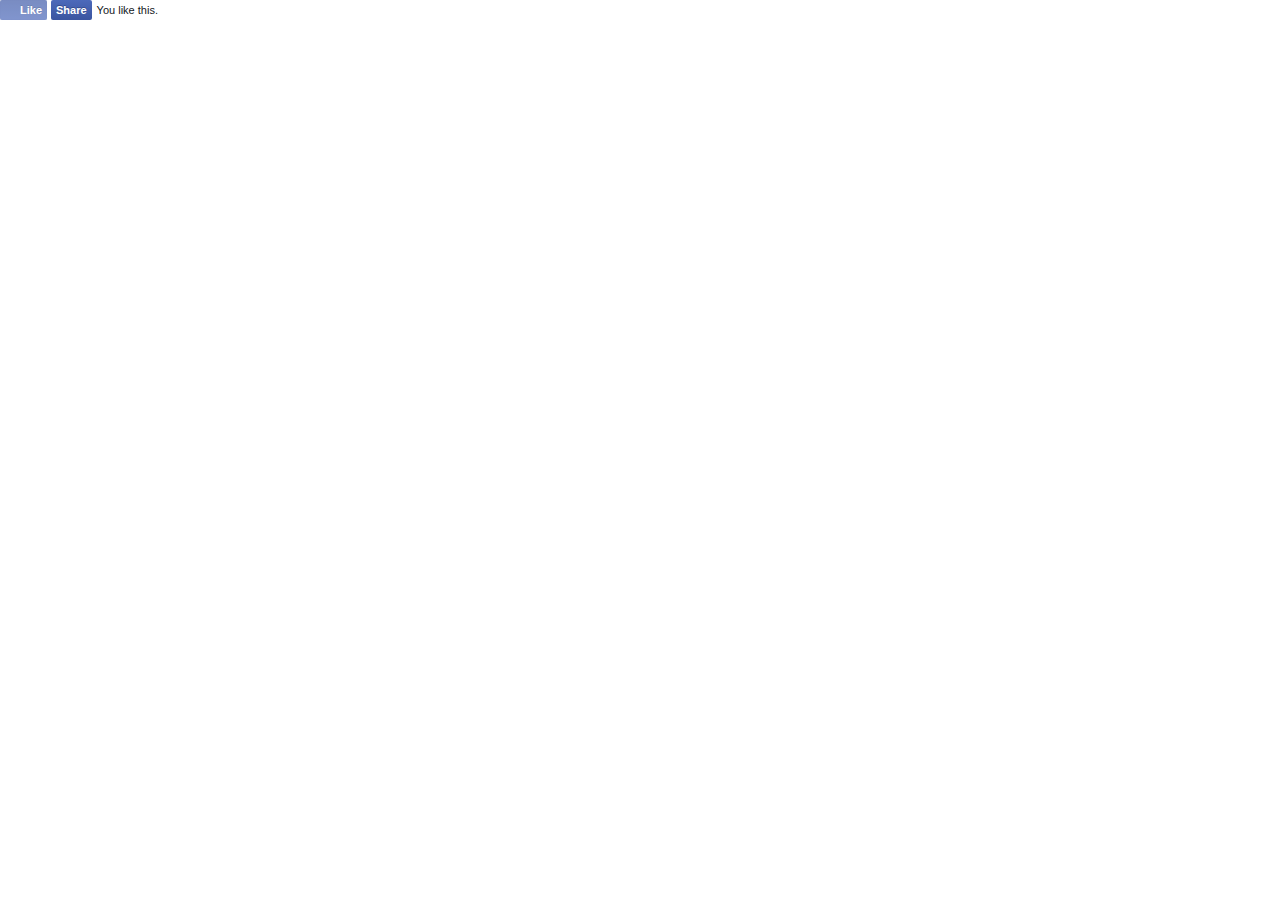
<file: demo_files/like.html>
<!DOCTYPE html>
<!-- saved from url=(0481)https://www.facebook.com/v2.0/plugins/like.php?action=like&app_id=1657114124514164&channel=http%3A%2F%2Fstatic.ak.facebook.com%2Fconnect%2Fxd_arbiter%2FxRlIuTsSMoE.js%3Fversion%3D41%23cb%3Df1d1b93008%26domain%3Dwww.squirrelandhedgehog.com%26origin%3Dhttp%253A%252F%252Fwww.squirrelandhedgehog.com%252Ff1464e6dc4%26relation%3Dparent.parent&container_width=0&href=http%3A%2F%2Fwww.squirrelandhedgehog.com%2F&layout=standard&locale=en_US&sdk=joey&share=true&show_faces=false&width=280 -->
<html lang="en" id="facebook" class="no_js"><head><meta http-equiv="Content-Type" content="text/html; charset=UTF-8"><meta charset="utf-8"><meta name="referrer" content="default" id="meta_referrer"><script></script><title>Facebook</title><style>body.plugin{background:transparent;overflow:hidden;-webkit-text-size-adjust:none}body{background:#fff;color:#141823;line-height:1.28;margin:0;padding:0;text-align:left;direction:ltr;unicode-bidi:embed}body,button,input,label,select,td,textarea{font-family:'lucida grande',tahoma,verdana,arial,sans-serif;font-size:11px}h1,h2,h3,h4,h5,h6{font-size:13px;color:#141823;margin:0;padding:0}h1{font-size:14px}h4,h5,h6{font-size:11px}p{margin:1em 0}a{color:#3b5998;cursor:pointer;text-decoration:none}button{margin:0}a:hover{text-decoration:underline}img{border:0}td,td.label{text-align:left}dd{color:#000}dt{color:#777}ul{list-style-type:none;margin:0;padding:0}abbr{border-bottom:none}hr{background:#d9d9d9;border-width:0;color:#d9d9d9;height:1px}.clearfix:after{clear:both;content:".";display:block;font-size:0;height:0;line-height:0;visibility:hidden}.clearfix{zoom:1}.datawrap{word-wrap:break-word}.word_break{display:inline-block}.ellipsis{overflow:hidden;text-overflow:ellipsis;white-space:nowrap}.aero{opacity:.5}.column{float:left}.center{margin-left:auto;margin-right:auto}#facebook .hidden_elem{display:none !important}#facebook .invisible_elem{visibility:hidden}#facebook .accessible_elem{clip:rect(1px 1px 1px 1px);clip:rect(1px, 1px, 1px, 1px);height:1px;overflow:hidden;position:absolute;width:1px}.direction_ltr{direction:ltr}.direction_rtl{direction:rtl}.text_align_ltr{text-align:left}.text_align_rtl{text-align:right}.pluginFontArial,.pluginFontArial button,.pluginFontArial input,.pluginFontArial label,.pluginFontArial select,.pluginFontArial td,.pluginFontArial textarea{font-family:Arial, sans-serif}.pluginFontLucida,.pluginFontLucida button,.pluginFontLucida input,.pluginFontLucida label,.pluginFontLucida select,.pluginFontLucida td,.pluginFontLucida textarea{font-family:Lucida Grande, sans-serif}.pluginFontSegoe,.pluginFontSegoe button,.pluginFontSegoe input,.pluginFontSegoe label,.pluginFontSegoe select,.pluginFontSegoe td,.pluginFontSegoe textarea{font-family:Segoe UI, sans-serif}.pluginFontTahoma,.pluginFontTahoma button,.pluginFontTahoma input,.pluginFontTahoma label,.pluginFontTahoma select,.pluginFontTahoma td,.pluginFontTahoma textarea{font-family:Tahoma, sans-serif}.pluginFontTrebuchet,.pluginFontTrebuchet button,.pluginFontTrebuchet input,.pluginFontTrebuchet label,.pluginFontTrebuchet select,.pluginFontTrebuchet td,.pluginFontTrebuchet textarea{font-family:Trebuchet MS, sans-serif}.pluginFontVerdana,.pluginFontVerdana button,.pluginFontVerdana input,.pluginFontVerdana label,.pluginFontVerdana select,.pluginFontVerdana td,.pluginFontVerdana textarea{font-family:Verdana, sans-serif}.pluginFontHelvetica,.pluginFontHelvetica button,.pluginFontHelvetica input,.pluginFontHelvetica label,.pluginFontHelvetica select,.pluginFontHelvetica td,.pluginFontHelvetica textarea{font-family:helvetica, arial, sans-serif}._1f8a{display:inline;float:left}._1f8b{float:left}._51mz{border:0;border-collapse:collapse;border-spacing:0}._5f0n{table-layout:fixed;width:100%}.uiGrid .vTop{vertical-align:top}.uiGrid .vMid{vertical-align:middle}.uiGrid .vBot{vertical-align:bottom}.uiGrid .hLeft{text-align:left}.uiGrid .hCent{text-align:center}.uiGrid .hRght{text-align:right}._51mx:first-child>._51m-{padding-top:0}._51mx:last-child>._51m-{padding-bottom:0}._51mz ._51mw{padding-right:0}._51mz ._51m-:first-child{padding-left:0}.pluginErrorLink{color:#f03d25}.fss{font-size:9px}.fsm{font-size:11px}.fsl{font-size:13px}.fsxl{font-size:16px}.fsxxl{font-size:18px}.fwn{font-weight:normal}.fwb{font-weight:bold}.fcb{color:#333}.fcg{color:#7f7f7f}.fcw{color:#fff}form{margin:0;padding:0}label{cursor:pointer;color:#666;font-weight:bold;vertical-align:middle}label input{font-weight:normal}textarea,.inputtext,.inputpassword{border:1px solid #bdc7d8;margin:0;padding:3px;-webkit-appearance:none;-webkit-border-radius:0}textarea{max-width:100%}select{border:1px solid #bdc7d8;padding:2px}.inputtext,.inputpassword{padding-bottom:4px}.inputtext:invalid,.inputpassword:invalid{-webkit-box-shadow:none}.inputradio{padding:0;margin:0 5px 0 0;vertical-align:middle}.inputcheckbox{border:0;vertical-align:middle}.inputbutton,.inputsubmit{border-style:solid;border-width:1px;border-color:#dcdee3 #0e1f5b #0e1f5b #d9dfea;background-color:#3b5998;color:#fff;padding:2px 15px 3px 15px;text-align:center}.inputsubmit_disabled{background-color:#999;border-bottom:1px solid #000;border-right:1px solid #666;color:#fff}.inputaux{background:#e9eaed;border-color:#e9eaed #666 #666 #e7e7e7;color:#000}.inputaux_disabled{color:#999}.inputsearch{background:#ffffff url(https://fbstatic-a.akamaihd.net/rsrc.php/v2/yL/r/unHwF9CkMyM.png) no-repeat left 4px;padding-left:17px}.pluginButtonSpacer{padding-left:4px}.pluginButton{background:#4c69ba;background:-webkit-gradient(linear, center top, center bottom, from(#4c69ba), to(#3b55a0));background:-webkit-linear-gradient(#4c69ba, #3b55a0);border:none;-webkit-border-radius:2px;color:#fff;cursor:pointer;font-weight:bold;height:20px;line-height:20px;padding:0;text-shadow:0 -1px 0 #354c8c;white-space:nowrap}.pluginButtonLight{background:-webkit-gradient(linear, center top, center bottom, from(#0084ff), to(#006fff));background:-webkit-linear-gradient(#0084ff, #006fff);text-shadow:0 -1px 0 #005ecf}.pluginButtonInline{display:inline-block}.pluginButtonX{cursor:default}.pluginButton button{background:transparent;border:0;color:inherit;cursor:pointer;font:inherit;font-weight:bold;margin:-1px;outline:none;padding:0;text-shadow:0 -1px 0 #354c8c}.pluginButtonIcon{height:14px;left:0;margin:0 4px 0 4px;position:relative;top:3px;vertical-align:top;width:14px}.pluginButtonImage{display:inline-block}.pluginButtonContainer{-webkit-font-smoothing:antialiased}.pluginButtonIconPlaceholder{display:block;height:14px;width:7px}.pluginButton .pluginButtonLabel{padding:0 5px 0 0;position:relative;vertical-align:top}.android .pluginButton .pluginButtonLabel{top:1px}.pluginButton:hover{background:#5b7bd5;background:-webkit-gradient(linear, center top, center bottom, from(#5b7bd5), to(#4864b1));background:-webkit-linear-gradient(#5b7bd5, #4864b1);border-color:#5874c3 #4961a8 #41599f;-webkit-box-shadow:inset 0 0 1px #607fd6}.pluginButtonLight:hover{background:-webkit-gradient(linear, center top, center bottom, from(#009bff), to(#0084ff));background:-webkit-linear-gradient(#009bff, #0084ff);-webkit-box-shadow:inset 0 0 1px #006fff}.pluginButtonPressed,.pluginButtonPressed:hover{background:#355089;background:-webkit-gradient(linear, center top, center bottom, from(#415ca9), to(#4c69ba));background:-webkit-linear-gradient(#415ca9, #4c69ba);border-color:#385490 #ddd #374f92;-webkit-box-shadow:inset 0 0 1px #3e58a3;opacity:.7}.pluginButtonPressedLight,.pluginButtonPressedLight:hover{background:-webkit-gradient(linear, center top, center bottom, from(#006fff), to(#0084ff));background:-webkit-linear-gradient(#006fff, #0084ff)}.pluginButtonErrorLink{color:#a00;font-weight:bold}.pluginButtonX .pluginButtonXOff,.pluginButtonX button:hover .pluginButtonXOn,.pluginButtonX button:focus .pluginButtonXOn{display:inline-block}.pluginButtonX .pluginButtonXOn,.pluginButtonX button:hover .pluginButtonXOff,.pluginButtonX button:focus .pluginButtonXOff{display:none}.pluginButton .pluginButtonThrobber,form.async_saving .pluginButtonIconWithThrobber{display:none}form.async_saving .pluginButtonThrobber{display:inline-block;margin-top:2px;margin-bottom:1px;max-width:14px}.sp_plugin-button-2x{background-image:url(https://fbstatic-a.akamaihd.net/rsrc.php/v2/y5/r/KxVPs0eEy36.png);background-size:30px 72px;background-repeat:no-repeat;display:inline-block;height:14px;width:14px}.sp_plugin-button-2x.sx_plugin-button-2x_favblue{background-position:0 -42px}.sp_plugin-button-2x.sx_plugin-button-2x_chblue{background-position:0 -27px}.sp_plugin-button-2x.sx_plugin-button-2x_xblue{background-position:-15px -27px}.sp_plugin-button-2x.sx_plugin-button-2x_thumb{width:13px;height:13px;background-position:-15px -57px}.sp_plugin-button-2x.sx_plugin-button-2x_bigthumb{width:29px;height:26px;background-position:0 0}.sp_plugin-button-2x.sx_plugin-button-2x_fav{background-position:-15px -42px}.sp_plugin-button-2x.sx_plugin-button-2x_favgrey{background-position:0 -57px}i.img{-ms-high-contrast-adjust:none;_overflow:hidden}i.img u{left:-999999px;position:absolute}.pas{padding:5px}.pam{padding:10px}.pal{padding:20px}.pts{padding-top:5px}.ptm{padding-top:10px}.ptl{padding-top:20px}.prs{padding-right:5px}.prm{padding-right:10px}.prl{padding-right:20px}.pbs{padding-bottom:5px}.pbm{padding-bottom:10px}.pbl{padding-bottom:20px}.pls{padding-left:5px}.plm{padding-left:10px}.pll{padding-left:20px}.phs{padding-left:5px;padding-right:5px}.phm{padding-left:10px;padding-right:10px}.phl{padding-left:20px;padding-right:20px}.pvs{padding-top:5px;padding-bottom:5px}.pvm{padding-top:10px;padding-bottom:10px}.pvl{padding-top:20px;padding-bottom:20px}.mas{margin:5px}.mam{margin:10px}.mal{margin:20px}.mts{margin-top:5px}.mtm{margin-top:10px}.mtl{margin-top:20px}.mrs{margin-right:5px}.mrm{margin-right:10px}.mrl{margin-right:20px}.mbs{margin-bottom:5px}.mbm{margin-bottom:10px}.mbl{margin-bottom:20px}.mls{margin-left:5px}.mlm{margin-left:10px}.mll{margin-left:20px}.mhs{margin-left:5px;margin-right:5px}.mhm{margin-left:10px;margin-right:10px}.mhl{margin-left:20px;margin-right:20px}.mvs{margin-top:5px;margin-bottom:5px}.mvm{margin-top:10px;margin-bottom:10px}.mvl{margin-top:20px;margin-bottom:20px}._56zz{position:absolute;width:100%;z-index:3}._56z-{top:24px;width:450px}._56z_{top:23px}._56-0{top:0}._56-1{top:62px}._56-2{top:24px}._56zy img{margin-top:0}._5jjm ._5jjl{background-color:#f6f7f8;border-bottom:1px solid #d9d9d9;height:24px;padding:16px 12px;vertical-align:middle}._5jjm ._5jjl span{display:inline-block;vertical-align:middle}._5jjm ._5jjn{-webkit-border-radius:2px;height:24px;vertical-align:middle;width:24px}._5jjm ._5sdw{position:absolute;top:11px}._5jjm ._5jjl ._5jjo{color:#141823;display:inline-block;font-weight:bold;height:24px;line-height:24px;max-width:340px;overflow:hidden;padding-left:37px;position:absolute;vertical-align:middle}._1op8{overflow:hidden;text-overflow:ellipsis;white-space:nowrap;width:100%}._5jjm ._56zy{margin:12px 12px 0}._5jjm ._56zy .uiMentionsInput{min-height:65px}._5jjm *::-webkit-input-placeholder{color:#9197a3}._5jjm ._56zy .uiTypeahead,._5jjm ._56zy .uiTypeahead .wrap{border:none}._5jjq{border:1px solid;border-color:#e9eaed #e9eaed #d1d1d1;-webkit-box-shadow:0 1px 3px -1px rgba(0, 0, 0, .15)}._5jjq ._5tzr{float:left;height:134px;margin:10px 12px;position:absolute}._5jjq._5tzs ._5tzr{float:none;height:auto;min-height:100px;position:relative}._5jjq ._5tzr ._5tzt{font-family:Georgia, 'lucida grande',tahoma,verdana,arial,sans-serif;font-size:18px;font-weight:500;line-height:22px;max-height:88px;overflow:hidden}._5jjq ._5tzr ._5tzu{bottom:0;color:#9197a3;font-size:11px;position:absolute;text-transform:uppercase}._5jjq ._5tzr ._5tzv{font-family:Georgia, 'lucida grande',tahoma,verdana,arial,sans-serif;font-size:12px}._5jjq img{margin:0;width:154px}._5jjm th{width:20%}._4xn4{border-left:1px solid #323232;border-right:1px solid #323232;border-top:1px solid #323232}._4xn6{background:#fff;border-bottom:2px solid #283e6c;color:#000}._4xn4,._4xn4 button,._4xn4 input,._4xn4 label,._4xn4 select,._4xn4 td,._4xn4 textarea{font-size:14px}._4xn4 .uiToken{height:1.3em}._4xn4 .uiToken .remove{top:1px}._5op1 ._4xn6{background:#fff;-webkit-background-clip:padding-box;border:1px solid #e5e5e5;-webkit-border-radius:3px;-webkit-box-shadow:0 0 5px rgba(0, 0, 0, .3);margin:0 3px 3px 3px}._5op1 ._4xn4{border:none !important}._4xn4{position:relative}._4xn8,._4xn9{height:0;line-height:0;position:absolute;width:0}._4xn8{border:5px solid transparent}._4xn9{border:4px solid transparent}._4xna ._4xn8{top:6px}._4xnb ._4xn8{bottom:6px}._4xnc ._4xn8{left:6px}._4xnd ._4xn8{right:6px}._4xne ._4xn8{top:-10px}._4xnf ._4xn8{bottom:-10px}._4xng ._4xn8{left:-10px}._4xnh ._4xn8{right:-10px}._4xne ._4xn9{left:-4px;top:-3px}._4xnf ._4xn9{bottom:-3px;left:-4px}._4xng ._4xn9{left:-3px;top:-4px}._4xnh ._4xn9{right:-3px;top:-4px}._4xne ._4xn8{border-bottom-color:#333}._4xnf ._4xn8{border-top-color:#293e6b}._5op1 ._4xne ._4xn8{border-bottom-color:#e5e5e5}._4xng ._4xn8{border-right-color:#333}._4xnh ._4xn8{border-left-color:#333}._4xne ._4xn9{border-bottom-color:#fff}._4xnf ._4xn9{border-top-color:#fff}._4xng ._4xn9{border-right-color:#fff}._4xnh ._4xn9{border-left-color:#fff}._4xne{margin-top:5px}._4xnf{margin-bottom:4px}._4xng{margin-left:5px}._4xnh{margin-right:5px}.pluginFluidInputContainer{margin:0 4px}.pluginFluidInput{height:42px;margin-left:-4px;width:100%}.lfloat{float:left}.rfloat{float:right}._ohe{float:left}._ohf{float:right}._rv{height:100px;width:100px}._rw{height:50px;width:50px}._s0:only-child{display:block}._54rv{height:16px;width:16px}._54ru{height:32px;width:32px}._tzw{height:40px;width:40px}._54rt{height:48px;width:48px}._54rs{height:56px;width:56px}._ry{height:24px;width:24px}.uiTextareaNoResize{resize:none}.uiTextareaAutogrow{overflow:hidden}*::-webkit-input-placeholder{color:#9197a3}*:focus::-webkit-input-placeholder{color:#bdc1c9}.no_js *::-webkit-input-placeholder{color:#000}._8o,._8o .img{display:block}._8r{margin-right:5px}._8s{margin-right:8px}._8t{margin-right:10px}._42ef{overflow:hidden}._1mwt{text-align:right}._4jy0,._59pe:focus,._59pe:hover{background-color:#f6f7f8;background-image:url(https://fbstatic-a.akamaihd.net/rsrc.php/v2/y1/r/wL6VQj7Ab77.png);background-repeat:repeat-x;border:1px solid;-webkit-border-radius:2px;-webkit-box-shadow:0 1px 1px rgba(0, 0, 0, .05);-webkit-box-sizing:content-box;font-family:helvetica, arial, sans-serif;-webkit-font-smoothing:antialiased;font-weight:bold;position:relative;text-align:center;vertical-align:middle}._4jy0{padding:0 8px}._4jy0:before{content:'';display:inline-block;height:20px;vertical-align:middle}html ._4jy0:focus{-webkit-box-shadow:0 0 1px 2px rgba(88, 144, 255, .75), 0 1px 1px rgba(0, 0, 0, .15);outline:none}._4jy0._5f0v:focus{-webkit-box-shadow:0 1px 1px rgba(0, 0, 0, .05)}._4jy0 .img{bottom:1px;position:relative;vertical-align:middle}form.async_saving ._4jy0,a.async_saving._4jy0,._4jy0._42fr,._4jy0._42fr:active,._4jy0._42fr:focus,._4jy0._42fr:hover{cursor:default;opacity:.5}._517h,._59pe:focus,._59pe:hover,._517h._42fr:active,._517h._42fr._42fs{border-color:#cccccc #c5c6c8 #b6b7b9;color:#4e5665;text-shadow:0 1px 0 #fff}._517h:active,._517h._42fs{border-color:#ccc}._517h._42fs,._517h._42fr._42fs{color:#5890ff}._4jy1,._4jy2{color:#fff;text-shadow:0 -1px 0 rgba(0, 0, 0, .2)}._4jy1,._4jy1._42fr:active,._4jy1._42fr._42fs{background-color:#4e69a2;border-color:#435a8b #3c5488 #334c83}._4jy1:active,._4jy1._42fs{background-color:#4e69a2;border-color:#2f477a #314a7f #334c83}._4jy2,._4jy2._42fr:active,._4jy2._42fr._42fs{background-color:#6bb933;border-color:#60a62e #519f18 #409701}._4jy2:active,._4jy2._42fs{background-color:#52bb5d;border-color:#3a8b00 #3f9700 #419b00}._59pe,form.async_saving ._59pe,a.async_saving._59pe,._59pe._42fr,._59pe._42fr:active,._59pe._42fr:focus,._59pe._42fr:hover{background:none;border-color:transparent;-webkit-box-shadow:none}._517i,._517i._42fr:active,._517i._42fr._42fs{background-position:0 0;font-size:12px;height:18px;line-height:18px}._517i:active,._517i._42fs{background-position:0 -156px}._4jy1._517i,._4jy1._517i._42fr:active,._4jy1._517i._42fr._42fs{background-position:0 -314px}._4jy1._517i:active,._4jy1._517i._42fs{background-position:0 -471px}._4jy2._517i,._4jy2._517i._42fr:active,._4jy2._517i._42fr._42fs{background-position:0 -628px}._4jy2._517i:active,._4jy2._517i._42fs{background-position:0 -785px}._4jy3,._4jy3._42fr:active,._4jy3._42fr._42fs{background-position:0 -21px;font-size:12px;line-height:22px}._4jy3:active,._4jy3._42fs{background-position:0 -178px}._4jy1._4jy3,._4jy1._4jy3._42fr:active,._4jy1._4jy3._42fr._42fs{background-position:0 -335px}._4jy1._4jy3:active,._4jy1._4jy3._42fs{background-position:0 -492px}._4jy2._4jy3,._4jy2._4jy3._42fr:active,._4jy2._4jy3._42fr._42fs{background-position:0 -649px}._4jy2._4jy3:active,._4jy2._4jy3._42fs{background-position:0 -806px}._4jy4,._4jy4._42fr:active,._4jy4._42fr._42fs{background-position:0 -46px;font-size:12px;line-height:26px;padding:0 10px}._4jy4:active,._4jy4._42fs{background-position:0 -203px}._4jy1._4jy4,._4jy1._4jy4._42fr:active,._4jy1._4jy4._42fr._42fs{background-position:0 -360px}._4jy1._4jy4:active,._4jy1._4jy4._42fs{background-position:0 -517px}._4jy2._4jy4,._4jy2._4jy4._42fr:active,._4jy2._4jy4._42fr._42fs{background-position:0 -674px}._4jy2._4jy4:active,._4jy2._4jy4._42fs{background-position:0 -831px}._4jy5,._4jy5._42fr:active,._4jy5._42fr._42fs{background-position:0 -75px;font-size:14px;line-height:34px;padding:0 16px}._4jy5:active,._4jy5._42fs{background-position:0 -232px}._4jy1._4jy5,._4jy1._4jy5._42fr:active,._4jy1._4jy5._42fr._42fs{background-position:0 -389px}._4jy1._4jy5:active,._4jy1._4jy5._42fs{background-position:0 -546px}._4jy2._4jy5,._4jy2._4jy5._42fr:active,._4jy2._4jy5._42fr._42fs{background-position:0 -703px}._4jy2._4jy5:active,._4jy2._4jy5._42fs{background-position:0 -860px}._4jy6,._4jy6._42fr:active,._4jy6._42fr._42fs{background-position:0 -112px;font-size:14px;line-height:42px;padding:0 24px}._4jy6:active,._4jy6._42fs{background-position:0 -269px}._4jy1._4jy6,._4jy1._4jy6._42fr:active,._4jy1._4jy6._42fr._42fs{background-position:0 -426px}._4jy1._4jy6:active,._4jy1._4jy6._42fs{background-position:0 -583px}._4jy2._4jy6,._4jy2._4jy6._42fr:active,._4jy2._4jy6._42fr._42fs{background-position:0 -740px}._4jy2._4jy6:active,._4jy2._4jy6._42fs{background-position:0 -897px}._51xa ._4jy0{-webkit-border-radius:0;-webkit-box-shadow:none;display:inline-block;margin:0 !important;margin-left:-1px !important;position:relative;z-index:1}._51xa>._4jy0:first-child,._51xa>:first-child ._4jy0{-webkit-border-radius:2px 0 0 2px;margin-left:0 !important}._51xa>._4jy0:last-child,._51xa>:last-child ._4jy0{-webkit-border-radius:0 2px 2px 0}._51xa ._4jy0._42fr{z-index:0}._51xa ._4jy0._4jy1,._51xa ._4jy0._4jy2{z-index:2}._51xa ._4jy0:focus{z-index:3}._4jy0._52nf{cursor:default}._4jy0._52nd{-webkit-box-shadow:none}._9c6,._9c6:active{-webkit-background-clip:padding-box;border-color:#666;border-color:rgba(0, 0, 0, .4)}._3y89 ._4jy0{border-bottom-width:0;border-top-width:0}._3y89>._4jy0:first-child,._3y89>:first-child ._4jy0{border-left-width:0;-webkit-border-radius:1px 0 0 1px}._3y89>._4jy0:last-child,._3y89>:last-child ._4jy0{-webkit-border-radius:0 1px 1px 0;border-right-width:0}._42ft{cursor:pointer;display:inline-block;text-decoration:none;white-space:nowrap}._42ft:hover{text-decoration:none}._42ft+._42ft{margin-left:4px}._42fr,._42fs{cursor:default}._5f0v{outline:none}._3oxt{outline:1px dotted #3b5998;outline-color:invert}.webkit ._3oxt{outline:5px auto #5b9dd9}.win.webkit ._3oxt{outline-color:#e59700}._3sod{background-color:#e9eaed;border:1px solid #9daccb;-webkit-border-radius:3px;font-size:11px;margin-top:3px;opacity:0;position:relative;top:-30px;-webkit-transition:top .2s ease-in-out, opacity .3s ease-in-out}._5p3y ._3sod{font-size:12px}._5vb_ ._3sod,._6nw ._3sod{background-color:#fff;border:1px solid #ccc;-webkit-border-radius:4px;-webkit-box-shadow:0 0 4px rgba(0, 0, 0, .2);font-size:12px;margin-top:4px;-webkit-transition:top .2s ease-in-out, opacity .3s ease-in-out, -webkit-box-shadow .2s ease-in-out}._3soe{opacity:1;top:0}._3sof{display:none}._3sod:hover{background-color:#c4cde0}._5vb_ ._3sod:hover,._6nw ._3sod:hover{background-color:#fff;border:1px solid #bbb;-webkit-box-shadow:0 0 6px rgba(0, 0, 0, .4)}._3sod ._3sok{display:block;height:28px;margin-right:8px;width:28px}._3sod ._3soi,._3sod ._3soi:hover{color:#333;text-decoration:none}._3sod ._3soj{padding:10px}._3sod ._3sol{word-wrap:break-word}._3sod ._3soc{float:right;margin:8px 8px 7px 7px}._3sod ._1x8t{height:16px;width:16px}._3sod ._3som{color:#777;margin-top:5px}.uiLayer{outline:none}.textMetrics{border:none;height:1px;overflow:hidden;padding:0;position:absolute;top:-9999999px}.textMetricsInline{white-space:pre}._32qa button{opacity:.4}._59ov{height:100%;height:910px;position:relative;top:-10px;width:100%}._5ti_{background-size:cover;height:100%;width:100%}._5tj2{height:900px}._2mm3 ._5a8u .uiBoxGray{background:#fff;margin:0;padding:12px}.uiTypeaheadView .basic ._5dzy{float:none}.uiTypeaheadView .compact ._5dzy{display:inline-block;position:static}.UFIReplySocialSentenceLinkText ._5dzy{margin-left:1px}._5dzy{display:inline-block}._5dzz{height:14px;margin-left:3px;vertical-align:-2px;width:14px}._5d-3._5dzz{height:16px;margin-left:2px;vertical-align:-3px;width:16px}._5dz-{height:15px;margin-left:3px;vertical-align:-2px;width:15px}._5dz_{height:17px;margin-left:3px;vertical-align:-4px;width:17px}._5d-0{height:19px;margin-left:2px;vertical-align:-3px;width:19px}._5d-1{height:19px;margin-left:4px;vertical-align:-2px;width:19px}._5d-3._5d-1{height:26px;margin-left:4px;vertical-align:-5px;width:26px}.highContrast ._56_f._5dzz:before{content:url(https://fbstatic-a.akamaihd.net/rsrc.php/v2/yD/r/o8BWlhynAf7.png);margin:-506px 0 0 0;position:absolute}.highContrast ._56_f._5dzz{overflow:hidden;position:relative}._56_f._5dzz{background-image:url(https://fbstatic-a.akamaihd.net/rsrc.php/v2/yD/r/o8BWlhynAf7.png);background-repeat:no-repeat;background-size:28px 582px;background-position:0 -506px}.highContrast ._56_f._5d-3._5dzz:before{content:url(https://fbstatic-a.akamaihd.net/rsrc.php/v2/yD/r/o8BWlhynAf7.png);margin:-312px 0 0 0;position:absolute}.highContrast ._56_f._5d-3._5dzz{overflow:hidden;position:relative}._56_f._5d-3._5dzz{background-image:url(https://fbstatic-a.akamaihd.net/rsrc.php/v2/yD/r/o8BWlhynAf7.png);background-repeat:no-repeat;background-size:28px 582px;background-position:0 -312px}.highContrast ._56_f._5dz-:before{content:url(https://fbstatic-a.akamaihd.net/rsrc.php/v2/yD/r/o8BWlhynAf7.png);margin:-538px 0 0 0;position:absolute}.highContrast ._56_f._5dz-{overflow:hidden;position:relative}._56_f._5dz-{background-image:url(https://fbstatic-a.akamaihd.net/rsrc.php/v2/yD/r/o8BWlhynAf7.png);background-repeat:no-repeat;background-size:28px 582px;background-position:0 -538px}.highContrast ._56_f._5dz_:before{content:url(https://fbstatic-a.akamaihd.net/rsrc.php/v2/yD/r/o8BWlhynAf7.png);margin:-382px 0 0 0;position:absolute}.highContrast ._56_f._5dz_{overflow:hidden;position:relative}._56_f._5dz_{background-image:url(https://fbstatic-a.akamaihd.net/rsrc.php/v2/yD/r/o8BWlhynAf7.png);background-repeat:no-repeat;background-size:28px 582px;background-position:0 -382px}.highContrast ._56_f._5d-0:before{content:url(https://fbstatic-a.akamaihd.net/rsrc.php/v2/yD/r/o8BWlhynAf7.png);margin:-129px 0 0 0;position:absolute}.highContrast ._56_f._5d-0{overflow:hidden;position:relative}._56_f._5d-0{background-image:url(https://fbstatic-a.akamaihd.net/rsrc.php/v2/yD/r/o8BWlhynAf7.png);background-repeat:no-repeat;background-size:28px 582px;background-position:0 -129px}.highContrast ._56_f._5d-1:before{content:url(https://fbstatic-a.akamaihd.net/rsrc.php/v2/yD/r/o8BWlhynAf7.png);margin:-235px 0 0 0;position:absolute}.highContrast ._56_f._5d-1{overflow:hidden;position:relative}._56_f._5d-1{background-image:url(https://fbstatic-a.akamaihd.net/rsrc.php/v2/yD/r/o8BWlhynAf7.png);background-repeat:no-repeat;background-size:28px 582px;background-position:0 -235px}.highContrast ._56_f._5d-3._5d-1:before{content:url(https://fbstatic-a.akamaihd.net/rsrc.php/v2/yD/r/o8BWlhynAf7.png);margin:-28px 0 0 0;position:absolute}.highContrast ._56_f._5d-3._5d-1{overflow:hidden;position:relative}._56_f._5d-3._5d-1{background-image:url(https://fbstatic-a.akamaihd.net/rsrc.php/v2/yD/r/o8BWlhynAf7.png);background-repeat:no-repeat;background-size:28px 582px;background-position:0 -28px}.highContrast .uiTypeaheadView .selected ._56_f._5dzz:before{content:url(https://fbstatic-a.akamaihd.net/rsrc.php/v2/yD/r/o8BWlhynAf7.png);margin:-522px 0 0 0;position:absolute}.highContrast .uiTypeaheadView .selected ._56_f._5dzz{overflow:hidden;position:relative}.uiTypeaheadView .selected ._56_f._5dzz{background-image:url(https://fbstatic-a.akamaihd.net/rsrc.php/v2/yD/r/o8BWlhynAf7.png);background-repeat:no-repeat;background-size:28px 582px;background-position:0 -522px}.highContrast .selected ._56_f._5dz_:before{content:url(https://fbstatic-a.akamaihd.net/rsrc.php/v2/yD/r/o8BWlhynAf7.png);margin:-399px 0 0 0;position:absolute}.highContrast .selected ._56_f._5dz_{overflow:hidden;position:relative}.selected ._56_f._5dz_{background-image:url(https://fbstatic-a.akamaihd.net/rsrc.php/v2/yD/r/o8BWlhynAf7.png);background-repeat:no-repeat;background-size:28px 582px;background-position:0 -399px}.UFICommentContent ._56_f{margin-left:1px}._56_f._4yxb{margin-left:0}._59t2._5dzz{background-image:url(https://fbstatic-a.akamaihd.net/rsrc.php/v2/yX/r/XTBCJQ4brFv.png)}._59t2._5dz-{background-image:url(https://fbstatic-a.akamaihd.net/rsrc.php/v2/yt/r/9P4tFVoazCQ.png)}._59t2._5dz_{background-image:url(https://fbstatic-a.akamaihd.net/rsrc.php/v2/yl/r/seydRWcRiTg.png)}._59t2._5d-0{background-image:url(https://fbstatic-a.akamaihd.net/rsrc.php/v2/ye/r/ui6i-KsMj_C.png)}._59t2._5d-1{background-image:url(https://fbstatic-a.akamaihd.net/rsrc.php/v2/y_/r/pAT_aWF8wR_.png)}.highContrast ._1_4q._5dzz:before{content:url(https://fbstatic-a.akamaihd.net/rsrc.php/v2/yD/r/o8BWlhynAf7.png);margin:-557px 0 0 1px;position:absolute}.highContrast ._1_4q._5dzz{overflow:hidden;position:relative}._1_4q._5dzz{background-image:url(https://fbstatic-a.akamaihd.net/rsrc.php/v2/yD/r/o8BWlhynAf7.png);background-repeat:no-repeat;background-size:28px 582px;background-position:1px -557px}.highContrast ._1_4q._5d-3._5dzz:before{content:url(https://fbstatic-a.akamaihd.net/rsrc.php/v2/yD/r/o8BWlhynAf7.png);margin:-557px 0 0 1px;position:absolute}.highContrast ._1_4q._5d-3._5dzz{overflow:hidden;position:relative}._1_4q._5d-3._5dzz{background-image:url(https://fbstatic-a.akamaihd.net/rsrc.php/v2/yD/r/o8BWlhynAf7.png);background-repeat:no-repeat;background-size:28px 582px;background-position:1px -557px}.highContrast ._1_4q._5dz_:before{content:url(https://fbstatic-a.akamaihd.net/rsrc.php/v2/yu/r/vlDdTErJ3mp.png);margin:1px 0 0 1px;position:absolute}.highContrast ._1_4q._5dz_{overflow:hidden;position:relative}._1_4q._5dz_{background-image:url(https://fbstatic-a.akamaihd.net/rsrc.php/v2/yu/r/vlDdTErJ3mp.png);background-repeat:no-repeat;background-size:15px 15px;background-position:1px 1px}.highContrast ._1_4q._5d-0:before{content:url(https://fbstatic-a.akamaihd.net/rsrc.php/v2/yD/r/o8BWlhynAf7.png);margin:-254px 0 0 1px;position:absolute}.highContrast ._1_4q._5d-0{overflow:hidden;position:relative}._1_4q._5d-0{background-image:url(https://fbstatic-a.akamaihd.net/rsrc.php/v2/yD/r/o8BWlhynAf7.png);background-repeat:no-repeat;background-size:28px 582px;background-position:1px -254px}.highContrast ._1_4q._5d-1:before{content:url(https://fbstatic-a.akamaihd.net/rsrc.php/v2/yD/r/o8BWlhynAf7.png);margin:-151px 0 0 1px;position:absolute}.highContrast ._1_4q._5d-1{overflow:hidden;position:relative}._1_4q._5d-1{background-image:url(https://fbstatic-a.akamaihd.net/rsrc.php/v2/yD/r/o8BWlhynAf7.png);background-repeat:no-repeat;background-size:28px 582px;background-position:1px -151px}.highContrast ._1_4q._5d-3._5d-1:before{content:url(https://fbstatic-a.akamaihd.net/rsrc.php/v2/yD/r/o8BWlhynAf7.png);margin:-151px 0 0 1px;position:absolute}.highContrast ._1_4q._5d-3._5d-1{overflow:hidden;position:relative}._1_4q._5d-3._5d-1{background-image:url(https://fbstatic-a.akamaihd.net/rsrc.php/v2/yD/r/o8BWlhynAf7.png);background-repeat:no-repeat;background-size:28px 582px;background-position:1px -151px;height:22px}.highContrast .uiTypeaheadView .selected ._1_4q._5dzz:before{content:url(https://fbstatic-a.akamaihd.net/rsrc.php/v2/yD/r/o8BWlhynAf7.png);margin:-557px 0 0 1px;position:absolute}.highContrast .uiTypeaheadView .selected ._1_4q._5dzz{overflow:hidden;position:relative}.uiTypeaheadView .selected ._1_4q._5dzz{background-image:url(https://fbstatic-a.akamaihd.net/rsrc.php/v2/yD/r/o8BWlhynAf7.png);background-repeat:no-repeat;background-size:28px 582px;background-position:1px -557px}.highContrast .selected ._1_4q._5dz_:before{content:url(https://fbstatic-a.akamaihd.net/rsrc.php/v2/yu/r/vlDdTErJ3mp.png);margin:1px 0 0 1px;position:absolute}.highContrast .selected ._1_4q._5dz_{overflow:hidden;position:relative}.selected ._1_4q._5dz_{background-image:url(https://fbstatic-a.akamaihd.net/rsrc.php/v2/yu/r/vlDdTErJ3mp.png);background-repeat:no-repeat;background-size:15px 15px;background-position:1px 1px}.UFICommentContent ._1_4q{margin-left:1px}._1_4q._78p{margin-left:0}.highContrast ._1_4r._5dzz:before{content:url(https://fbstatic-a.akamaihd.net/rsrc.php/v2/yD/r/o8BWlhynAf7.png);margin:-557px 0 0 -12px;position:absolute}.highContrast ._1_4r._5dzz{overflow:hidden;position:relative}._1_4r._5dzz{background-image:url(https://fbstatic-a.akamaihd.net/rsrc.php/v2/yD/r/o8BWlhynAf7.png);background-repeat:no-repeat;background-size:28px 582px;background-position:-12px -557px}.highContrast ._1_4r._5d-3._5dzz:before{content:url(https://fbstatic-a.akamaihd.net/rsrc.php/v2/yD/r/o8BWlhynAf7.png);margin:-557px 0 0 -12px;position:absolute}.highContrast ._1_4r._5d-3._5dzz{overflow:hidden;position:relative}._1_4r._5d-3._5dzz{background-image:url(https://fbstatic-a.akamaihd.net/rsrc.php/v2/yD/r/o8BWlhynAf7.png);background-repeat:no-repeat;background-size:28px 582px;background-position:-12px -557px}.highContrast ._1_4r._5dz_:before{content:url(https://fbstatic-a.akamaihd.net/rsrc.php/v2/yB/r/yJ3uGhKywp-.png);margin:1px 0 0 1px;position:absolute}.highContrast ._1_4r._5dz_{overflow:hidden;position:relative}._1_4r._5dz_{background-image:url(https://fbstatic-a.akamaihd.net/rsrc.php/v2/yB/r/yJ3uGhKywp-.png);background-repeat:no-repeat;background-size:15px 15px;background-position:1px 1px}.highContrast ._1_4r._5d-0:before{content:url(https://fbstatic-a.akamaihd.net/rsrc.php/v2/yD/r/o8BWlhynAf7.png);margin:-273px 0 0 1px;position:absolute}.highContrast ._1_4r._5d-0{overflow:hidden;position:relative}._1_4r._5d-0{background-image:url(https://fbstatic-a.akamaihd.net/rsrc.php/v2/yD/r/o8BWlhynAf7.png);background-repeat:no-repeat;background-size:28px 582px;background-position:1px -273px}.highContrast ._1_4r._5d-1:before{content:url(https://fbstatic-a.akamaihd.net/rsrc.php/v2/yD/r/o8BWlhynAf7.png);margin:-172px 0 0 1px;position:absolute}.highContrast ._1_4r._5d-1{overflow:hidden;position:relative}._1_4r._5d-1{background-image:url(https://fbstatic-a.akamaihd.net/rsrc.php/v2/yD/r/o8BWlhynAf7.png);background-repeat:no-repeat;background-size:28px 582px;background-position:1px -172px}.highContrast ._1_4r._5d-3._5d-1:before{content:url(https://fbstatic-a.akamaihd.net/rsrc.php/v2/yD/r/o8BWlhynAf7.png);margin:-193px 0 0 1px;position:absolute}.highContrast ._1_4r._5d-3._5d-1{overflow:hidden;position:relative}._1_4r._5d-3._5d-1{background-image:url(https://fbstatic-a.akamaihd.net/rsrc.php/v2/yD/r/o8BWlhynAf7.png);background-repeat:no-repeat;background-size:28px 582px;background-position:1px -193px;height:22px}.highContrast .uiTypeaheadView .selected ._1_4r._5dzz:before{content:url(https://fbstatic-a.akamaihd.net/rsrc.php/v2/yD/r/o8BWlhynAf7.png);margin:-557px 0 0 -12px;position:absolute}.highContrast .uiTypeaheadView .selected ._1_4r._5dzz{overflow:hidden;position:relative}.uiTypeaheadView .selected ._1_4r._5dzz{background-image:url(https://fbstatic-a.akamaihd.net/rsrc.php/v2/yD/r/o8BWlhynAf7.png);background-repeat:no-repeat;background-size:28px 582px;background-position:-12px -557px}.highContrast .selected ._1_4r._5dz_:before{content:url(https://fbstatic-a.akamaihd.net/rsrc.php/v2/yB/r/yJ3uGhKywp-.png);margin:1px 0 0 1px;position:absolute}.highContrast .selected ._1_4r._5dz_{overflow:hidden;position:relative}.selected ._1_4r._5dz_{background-image:url(https://fbstatic-a.akamaihd.net/rsrc.php/v2/yB/r/yJ3uGhKywp-.png);background-repeat:no-repeat;background-size:15px 15px;background-position:1px 1px}.UFICommentContent ._1_4r{margin-left:1px}._1_4r._11_k{margin-left:0}._5d62._5dzz{background-image:url(https://fbstatic-a.akamaihd.net/rsrc.php/v2/yD/r/o8BWlhynAf7.png);background-repeat:no-repeat;background-size:28px 582px;background-position:0 -474px}._5d62._5d-3._5dzz{background-image:url(https://fbstatic-a.akamaihd.net/rsrc.php/v2/yD/r/o8BWlhynAf7.png);background-repeat:no-repeat;background-size:28px 582px;background-position:0 -293px}._5d62._5dz-{background-image:url(https://fbstatic-a.akamaihd.net/rsrc.php/v2/yD/r/o8BWlhynAf7.png);background-repeat:no-repeat;background-size:28px 582px;background-position:0 -490px}._5d62._5dz_{background-image:url(https://fbstatic-a.akamaihd.net/rsrc.php/v2/yD/r/o8BWlhynAf7.png);background-repeat:no-repeat;background-size:28px 582px;background-position:0 -365px}._5d62._5d-0{background-image:url(https://fbstatic-a.akamaihd.net/rsrc.php/v2/yD/r/o8BWlhynAf7.png);background-repeat:no-repeat;background-size:28px 582px;background-position:0 -106px}._5d62._5d-1{background-image:url(https://fbstatic-a.akamaihd.net/rsrc.php/v2/yD/r/o8BWlhynAf7.png);background-repeat:no-repeat;background-size:28px 582px;background-position:0 -215px}._5d62._5d-3._5d-1{background-image:url(https://fbstatic-a.akamaihd.net/rsrc.php/v2/yD/r/o8BWlhynAf7.png);background-repeat:no-repeat;background-size:28px 582px;background-position:0 0}li+._2qm{margin-top:-1px}li._2qm{background-color:#f6f7f8;font-weight:bold;padding-bottom:4px;padding-top:4px}._2qn{font-weight:bold}._356,._355 ._357{display:none}._355 ._356{display:inline}._2qs ._2qq ._52l8,span._52l8,.compact .selected span._52l8{color:#333333 !important;font-weight:bold;padding:1px 2px}._ksg ._52l8{display:inline-block;margin-top:-1px}._357{font-weight:normal}div._4ck.uiTypeaheadView{width:100%}.uiContextualTypeaheadView li._2qm{border-top:solid 1px #e9eaed}.uiContextualTypeaheadView li ._3ks{height:32px;width:32px}.uiTypeaheadView .compact li{min-height:32px;padding:2px 10px 2px 45px}.uiTypeaheadView .compact li.raw{min-height:0;padding:0}.uiTypeaheadView .compact .splitpics,.uiTypeaheadView .compact img{display:block;height:32px;left:6px;position:absolute;width:32px}.uiTypeaheadView .compact img.secretTagIcon{display:inline-block;height:9px;left:0;margin-right:4px;position:relative;top:1px;width:9px}.uiTypeaheadView .compact .text{font-weight:bold}.uiTypeaheadView .compact .disabled_result .text{font-weight:normal}.uiTypeaheadView .compact .wrappingHeader{font-weight:bold;position:relative;white-space:normal}.uiTypeaheadView .compact .wrappingHeader .auxTitle{color:#7f7f7f;font-weight:normal}.uiTypeaheadView .compact .details{color:#999;padding-top:0}.uiTypeaheadView .compact .detailsContents{position:relative}.uiTypeaheadView .compact .splitpic{float:left;overflow:hidden;width:15px}.uiTypeaheadView .compact .splitpics img{left:0;margin-left:-8px;position:static}.uiTypeaheadView .compact .splitpics .leftpic{margin-right:1px;width:16px}.uiTypeaheadView .compact .splitpics .toppic{height:15px;margin-bottom:1px}.uiTypeaheadView .compact .splitpics .bottompic{height:16px}.uiTypeaheadView .compact .splitpics .toppic img,.uiTypeaheadView .compact .splitpics .bottompic img{margin-top:-8px}.uiTypeaheadView .compact .friendlist img{background-color:transparent}.uiTypeaheadView .compact .timestamp{color:#7f7f7f;display:block;float:right;font-size:11px;margin-left:2px;vertical-align:middle}.uiTypeaheadView .compact .debugInfo{float:right;text-align:right}.uiTypeaheadView .basic img{display:block;float:left;padding-right:4px}div.uiTypeaheadView .basic .calltoaction{padding:3px}.uiTypeaheadView .basic .debugInfo{float:right;text-align:right}.uiTypeaheadView{display:block;left:0;position:absolute;top:100%;width:100%}.uiContextualTypeaheadView{position:static}.uiTypeaheadView ul{background:#fff;border:solid;border-width:1px 1px 2px;border-color:#333333 #333 #293e6a;overflow:hidden;padding:2px 0}.uiTypeaheadView .freeform{border-top-color:#dcdee3;padding:2px 6px 1px;text-align:center}.uiTypeaheadView li{border:solid #fff;border-width:1px 0;color:#333;cursor:pointer;display:block;min-height:1px;padding:0 6px;position:relative}.uiTypeaheadView strong{background-color:#d8deea;color:#3b5998}div.uiTypeaheadView .selected{background-color:#627aad;border-color:#3a5795}.highContrast div.uiTypeaheadView .selected{border-right-width:10px}.uiTypeaheadView .selected,.uiTypeaheadView .selected a,.uiTypeaheadView .selected div,.uiTypeaheadView .selected span{color:#ffffff !important}.uiTypeaheadView .selected strong{background-color:#5670a6}.uiTypeaheadView .text,.uiTypeaheadView .subtext,.uiTypeaheadView .category{display:block;overflow:hidden;padding-bottom:2px;text-overflow:ellipsis;white-space:nowrap}.uiTypeaheadView .category{color:#666}.uiTypeaheadView .subtext{color:#999}.uiTypeaheadView .saved{background-image:url(https://fbstatic-a.akamaihd.net/rsrc.php/v2/yD/r/o8BWlhynAf7.png);background-repeat:no-repeat;background-size:28px 582px;background-position:-16px -94px;color:#0c5eff;padding-left:12px}.uiTypeaheadView .selected .saved{background-image:url(https://fbstatic-a.akamaihd.net/rsrc.php/v2/yD/r/o8BWlhynAf7.png);background-repeat:no-repeat;background-size:28px 582px;background-position:-17px -331px}.uiTypeaheadView .arrow{background:transparent url(https://fbstatic-a.akamaihd.net/rsrc.php/v2/yL/r/unHwF9CkMyM.png) 0 -413px;display:inline-block;height:7px;margin-left:4px;width:4px}.uiTypeaheadView .selected .arrow{background-position:0 -420px}div.uiTypeaheadView li.calltoaction,div.uiTypeaheadView li.browseUpsell{background:#f6f7f8;border-bottom:none;border-color:#dcdee3;display:block;margin:2px 0 -2px;min-height:1px;padding:8px}.uiTypeaheadView li.disabled{color:#999}div.uiTypeaheadView li.calltoaction{text-align:center}div.uiTypeaheadView li.browseMore{background:#fff}div.uiTypeaheadView li.browseUpsell{cursor:default}.uiTypeaheadView.typeaheadViewLoading li.browseUpsell{display:none}div.uiTypeaheadView .browseSuccess .browseSignup,div.uiTypeaheadView .browseJoined{display:none}div.uiTypeaheadView .browseSignup,div.uiTypeaheadView .browseSuccess .browseJoined{display:inherit}div.uiTypeaheadView li.calltoaction.selected{background-color:#627aad;border-color:#3a5795}div.typeaheadViewLoading li.calltoaction{background-image:url(https://fbstatic-a.akamaihd.net/rsrc.php/v2/yb/r/GsNJNwuI-UM.gif);background-position:90% 50%;background-repeat:no-repeat}div.typeaheadViewLoading li.calltoaction.selected{background-image:url(https://fbstatic-a.akamaihd.net/rsrc.php/v2/y-/r/AGUNXgX_Wx3.gif)}.uiTypeaheadView li.typeaheadViewInternalLoading{cursor:default;padding:10px 0;text-align:center}.uiTypeaheadView .bucketed ul{padding:0}.uiTypeaheadView .bucketed .header{background-color:#f6f7f8;border-top:1px solid #e9eaed;border-bottom:none;margin-top:4px;min-height:10px;padding:2px 15px 2px 6px}.uiTypeaheadView .bucketed .disabled_result{color:#7f7f7f;font-weight:normal;margin-top:4px;min-height:10px;padding:2px 15px 2px 6px}.uiTypeaheadView .bucketed .header:first-child{border-top:none;margin-top:0}.uiTypeaheadView .bucketed .header .text{color:#000000 !important}.fixed_elem,.fixed_always{position:fixed !important}.tinyHeight .fixed_elem,.tinyViewport .fixed_elem{position:static !important}.chrome .fixed_elem,.chrome .fixed_always{-webkit-transform:translateZ(0)}.tinyHeight .chrome .fixed_elem,.tinyViewport .chrome .fixed_elem{-webkit-transform:none}.uiContextualLayerPositioner{height:0;position:absolute;z-index:200}.uiContextualLayer{position:absolute}div.uiContextualLayerPositionerFixed{position:fixed}.uiContextualLayerParent{position:relative}.uiMentionsInput{overflow:hidden;position:relative}.uiMentionsInput .mentionsTextarea,.uiMentionsInput .mentionsTypeahead{background:transparent}.uiMentionsInput .mentionsTextarea{line-height:1.28}.uiMentionsInput .highlighter{left:0;overflow:hidden;position:absolute;padding:4px;top:0}.uiMentionsInput .highlighter div{color:transparent;line-height:1.28;white-space:pre-wrap;width:100%;word-wrap:break-word}.uiMentionsInput .highlighterContent{max-width:100%}.uiMentionsInput .highlighter b{background:#d8deea;background:-webkit-gradient(linear, center top, center bottom, from(#dce6f8), to(#bdcff1));background:-webkit-linear-gradient(#dce6f8, #bdcff1);-webkit-border-radius:2px;-webkit-box-shadow:0 0 0 1px #a3bcea;font-weight:normal}.uiMentionsInput .highlighter b.weak{background:#dcdee3;background:-webkit-gradient(linear, center top, center bottom, from(#eaeaea), to(#d7d7d7));background:-webkit-linear-gradient(#eaeaea, #d7d7d7);-webkit-box-shadow:0 0 0 1px #808080}.uiTypeahead{background:#fff;border:solid #bdc7d8;border-width:1px 0;cursor:default;position:relative}.uiTypeahead .wrap{border:solid #bdc7d8;border-width:0 1px}.uiTypeahead .innerWrap{overflow:hidden;zoom:1}.uiTypeahead .textInput{background-color:transparent;border:0;-webkit-box-sizing:border-box;outline:0;width:100%}.uiTypeahead .selected{background-color:#e2e8f6}.uiTypeaheadDisabled,.uiTypeaheadDisabled div.wrap{border-color:#ccc}.uiTypeaheadDisabled div.wrap{background:#e5e5e5}.uiTypeaheadDisabled div.wrap .textInput{color:#333}.uiStickyPlaceholderInput{display:inline-block;position:relative}.uiStickyPlaceholderInput input,.uiStickyPlaceholderInput textarea{background-color:transparent;position:relative}.uiStickyPlaceholderInput .placeholder{color:#999;cursor:text;display:none;height:100%;left:0;padding:4px 0 0 5px;position:absolute;top:0;width:100%}.uiTypeahead .uiStickyPlaceholderInput .placeholder{padding:3px 0 0 4px}div.uiStickyPlaceholderTextarea .placeholder{padding:6px 0 0 6px}div.uiStickyPlaceholderEmptyInput .placeholder{display:block}.uiTypeahead .uiStickyPlaceholderInput{width:100%}.uiClearableTypeahead .selected .uiStickyPlaceholderInput{margin-right:16px}</style><script>window.ServerJSQueue=(function(){var a=[],b,c;return {add:function(d){if(!b){a.push(d);}else typeof d==='function'?d():b.handle(d);},run:function(){if(!window.require)return;var d;c=window.require('ServerJSDefine');for(d=0;d<a.length;d++)if(a[d].define&&typeof a[d]!=='function'){c.handleDefines(a[d].define);delete a[d].define;}b=new (window.require('ServerJS'))();for(d=0;d<a.length;d++)typeof a[d]==='function'?a[d]():b.handle(a[d]);}};}());document.write=function(){};window.onloadRegister_DEPRECATED=function(){};window.onafterloadRegister_DEPRECATED=function(){};window.ServerJSAsyncLoader=(function(){var a=false,b=false,c={loaded:1,complete:1},d=function(){},e=document,f=false,g=false;function h(){if(e.readyState in c){e.detachEvent('onreadystatechange',h);d('t_domcontent');}}function i(){if(!g&&window._cavalry&&a&&b){d('t_layout');d('t_onload');d('t_paint');_cavalry.send();g=true;}}function j(){if(!f&&b){f=true;ServerJSQueue.run();}}function k(o,p){if('onreadystatechange' in o){o.onreadystatechange=function(){if(o.readyState in c){o.onreadystatechange=null;p();}};}else if(o.addEventListener){var q=function(){p();o.removeEventListener('load',q,false);};o.addEventListener('load',q,false);}}function l(o){var p=e.createElement("script");if(p.readyState&&p.readyState==="uninitialized"){k(p,function(){b=true;i();});p.src=o;return true;}else if(typeof XMLHttpRequest!=='undefined'){var q=new XMLHttpRequest();if("withCredentials" in q){q.onloadend=function(){b=true;i();};q.open("GET",o,true);q.send(null);return true;}}}function m(){e.onkeydown=e.onmouseover=e.onclick=onfocus=null;ServerJSAsyncLoader.execute();}function n(){if(e.body.offsetWidth===0||e.body.offsetHeight===0)m();}if(window._cavalry){d=function(o){_cavalry.log(o);};if(window.addEventListener){window.addEventListener('DOMContentLoaded',function(){d('t_domcontent');},false);}else if(e.attachEvent)e.attachEvent('onreadystatechange',h);}window.onload=function(){a=true;j();i();};return {ondemandjs:null,run:function(o){this.file=o;this.execute();},load:function(o){this.file=o;if(!l(o)){this.run(o);return;}window.onload=function(){a=true;i();n();};e.onkeydown=e.onmouseover=e.onclick=onfocus=m;},execute:function(o){var p=e.createElement('script');p.src=ServerJSAsyncLoader.file;p.async=true;k(p,function(){b=true;j();o&&o();i();});e.getElementsByTagName('head')[0].appendChild(p);},wakeUp:function(o,p,q){function r(){window.require("Arbiter").inform(o,p,q);}if(f){r();}else this.execute(r);}};})();ServerJSAsyncLoader.load("https:\/\/fbstatic-a.akamaihd.net\/rsrc.php\/v2\/yG\/r\/epX8ZFRNzZc.js");ServerJSAsyncLoader.ondemandjs="https:\/\/fbstatic-a.akamaihd.net\/rsrc.php\/v2\/yt\/r\/A-3edeAOQ9j.js";</script><script>ServerJSQueue.add({"require":[["markJSEnabled"],["lowerDomain"]]});</script></head><body dir="ltr" class="plugin chrome webkit mac x2 Locale_en_US"><div class="_li"><div class="pluginSkinLight pluginFontHelvetica"><div><table class="uiGrid _51mz pluginConnectButtonLayoutRoot _3c9t" cellspacing="0" cellpadding="0" id="u_0_0" style="width: 280px;"><tbody><tr class="_51mx"><td class="_51m- vTop hCent"><div><form rel="async" ajaxify="/plugins/like/disconnect" method="post" action="https://www.facebook.com/plugins/like/disconnect" onsubmit="return window.Event &amp;&amp; Event.__inlineSubmit &amp;&amp; Event.__inlineSubmit(this,event)" id="u_0_1"><input type="hidden" name="fb_dtsg" value="AQGTXFVnxTV0" autocomplete="off"><input type="hidden" autocomplete="off" name="href" value="http://www.squirrelandhedgehog.com/"><input type="hidden" autocomplete="off" name="action" value="like"><input type="hidden" autocomplete="off" name="nobootload"><input type="hidden" autocomplete="off" name="iframe_referer" value="http://www.squirrelandhedgehog.com/"><input type="hidden" autocomplete="off" name="r_ts" value="1437338931"><input type="hidden" autocomplete="off" name="ref"><input type="hidden" autocomplete="off" name="xfbml"><input type="hidden" autocomplete="off" name="app_id" value="1657114124514164"><div class="pluginConnectButton"><div class="pluginButton pluginButtonInline pluginConnectButtonDisconnected hidden_elem" title="Like"><div><div class="pluginButtonContainer"><div class="pluginButtonImage"><button type="submit" title="Like"><i class="pluginButtonIcon img sp_plugin-button-2x sx_plugin-button-2x_favblue"></i></button></div><span class="pluginButtonLabel">Like</span></div></div></div><div class="pluginButton pluginButtonPressed pluginButtonInline pluginButtonX pluginConnectButtonConnected" title=""><div><div class="pluginButtonContainer"><div class="pluginButtonImage"><button type="submit" title="Like"><i class="pluginButtonIcon pluginButtonXOff img sp_plugin-button-2x sx_plugin-button-2x_chblue"></i><i class="pluginButtonIcon pluginButtonXOn img sp_plugin-button-2x sx_plugin-button-2x_xblue" title="Unlike"></i></button></div><span class="pluginButtonLabel">Like</span></div></div></div></div></form></div></td><td class="_51m- vTop pluginButtonSpacer"><div class="pluginButton" onclick="require(&quot;Popup&quot;).open(&quot;\/sharer.php?u=http\u00253A\u00252F\u00252Fwww.squirrelandhedgehog.com\u00252F&amp;display=popup&amp;ref=plugin&amp;src=share_button&amp;app_id=1657114124514164&quot;, 670, 340);"><div><div class="pluginButtonContainer"><div class="pluginButtonImage"><button type="submit" title="Share"><div class="pluginButtonIconPlaceholder"></div></button></div><span class="pluginButtonLabel">Share</span></div></div></div></td><td class="_51m- pls _51mw" style="width: 90%"><div><span id="u_0_2">You like this.</span><span class="hidden_elem" id="u_0_3">Be the first of your friends to like this.</span></div></td></tr></tbody></table><div class="_56zz hidden_elem _56z-" id="u_0_8"></div><script>(function(width, height, id, callback, origin, domain) { if(id){var e=document.getElementById(id);if(width!==-1){e.style.width=width+'px';}else{width=e.offsetWidth;if(window.getComputedStyle){var computed=getComputedStyle(e);if(computed)width=Math.ceil(parseFloat(computed.width))||e.offsetWidth;}}if(height===-1)height=e.offsetHeight;}var message='type=resize&cb='+callback+'&width='+width+'&height='+height;; document.domain='facebook.com';(function(){var a=window.opener||window.parent,b='fb_xdm_frame_'+location.protocol.replace(':','');function c(){try{a.frames[b].proxyMessage(message,origin);}catch(e){setTimeout(c,100);}}function d(){__fbNative.postMessage(message,origin);}if(window==top&&/FBAN\/\w+;/i.test(navigator.userAgent)){if(window.__fbNative&&__fbNative.postMessage){d();}else window.addEventListener('fbNativeReady',d);}else c();})();; })(280, -1, "u_0_0", "f1d1b93008", "http:\/\/www.squirrelandhedgehog.com", "www.squirrelandhedgehog.com");</script></div></div></div><script>function envFlush(a){function b(c){for(var d in a)c[d]=a[d];}if(window.requireLazy){window.requireLazy(['Env'],b);}else{window.Env=window.Env||{};b(window.Env);}}envFlush({"ajaxpipe_token":"AXhJuZISupjZMyb0","lhsh":"hAQEG-Ij-"});</script><script>ServerJSQueue.add(function(){requireLazy(["Bootloader"], function(Bootloader) {Bootloader.enableBootload({"ErrorSignal":{"resources":[],"module":true},"React":{"resources":[],"module":true},"ExceptionDialog":{"resources":[],"module":true},"AsyncDOM":{"resources":[],"module":true},"QuickSandSolver":{"resources":[],"module":true},"ConfirmationDialog":{"resources":[],"module":true},"Dialog":{"resources":[],"module":true},"HashtagParser":{"resources":[],"module":true},"DialogX":{"resources":[],"module":true},"XUIDialogTitle.react":{"resources":[],"module":true},"XUIDialogBody.react":{"resources":[],"module":true},"XUIDialogButton.react":{"resources":[],"module":true},"XUIDialogFooter.react":{"resources":[],"module":true},"XUIGrayText.react":{"resources":[],"module":true},"PageTransitions":{"resources":[],"module":true},"legacy:control-textarea":{"resources":[]}});});});ServerJSQueue.add(function(){requireLazy(["ix"], function(ix) {ix.add({"\/images\/loaders\/indicator_blue_small.gif":{"sprited":false,"uri":"https:\/\/fbstatic-a.akamaihd.net\/rsrc.php\/v2\/yA\/r\/0_KqJAcnl8J.gif","width":16,"height":11}});});});</script><script>ServerJSQueue.add({"instances":[["m_0_2",["PluginConnectButtonResize","m_0_0","m_0_1"],[{"__m":"m_0_0"},{"__m":"m_0_1"},280],1],["m_0_4",["PluginConnectButton","m_0_3"],[{"plugin":"like","pluginaction":"like","identifier":"http:\/\/www.squirrelandhedgehog.com\/","connected":true,"canpersonalize":true,"autosubmit":false,"form":{"__m":"m_0_3"},"buttontype":1}],1],["m_0_c",["MentionsInput","m_0_a","m_0_d","m_0_b","m_0_e"],[{"__m":"m_0_a"},{"__m":"m_0_d"},{"__m":"m_0_b"},{"hashtags":false,"hashtags_data_source":null,"autosuggest_pages":"default_connected","autoheight":false},null,{"__m":"m_0_e"}],1],["m_0_d",["Typeahead","m_0_g","ContextualTypeaheadView","CompactTypeaheadRenderer","m_0_b","TypeaheadAreaCore","m_0_f"],[{"__m":"m_0_g"},{"node_id":"","node":null,"ctor":{"__m":"ContextualTypeaheadView"},"options":{"autoSelect":true,"renderer":{"__m":"CompactTypeaheadRenderer"},"causalElement":{"__m":"m_0_b"},"maxResults":5,"minWidth":0,"alignment":"left","showBadges":true,"scrollarea":false}},{"ctor":{"__m":"TypeaheadAreaCore"},"options":{}},{"__m":"m_0_f"}],5],["m_0_h",["PluginFlyoutDialog","m_0_8"],[{"__m":"m_0_8"},"full","{\"__html\":\"\\u003Cdiv class=\\\"_5op1\\\">\\u003Cdiv class=\\\"_4xn5\\\">\\u003Cdiv class=\\\"_4xn6 _4xne _4xnc\\\">\\u003Cdiv class=\\\"_4xn4\\\">\\u003Cdiv class=\\\"_4xn8\\\">\\u003Cdiv class=\\\"_4xn9\\\">\\u003C\\\/div>\\u003C\\\/div>\\u003Cdiv>\\u003Cform rel=\\\"async\\\" ajaxify=\\\"\\\/plugins\\\/like\\\/comment\\\" action=\\\"\\\/plugins\\\/like\\\/comment\\\" method=\\\"post\\\" onsubmit=\\\"return window.Event &amp;&amp; Event.__inlineSubmit &amp;&amp; Event.__inlineSubmit(this,event)\\\" id=\\\"u_0_7\\\">\\u003Cinput type=\\\"hidden\\\" name=\\\"fb_dtsg\\\" value=\\\"AQGTXFVnxTV0\\\" autocomplete=\\\"off\\\" \\\/>\\u003Cinput type=\\\"hidden\\\" autocomplete=\\\"off\\\" name=\\\"href\\\" value=\\\"http:\\\/\\\/www.squirrelandhedgehog.com\\\/\\\" \\\/>\\u003Cinput type=\\\"hidden\\\" autocomplete=\\\"off\\\" name=\\\"ref\\\" \\\/>\\u003Cinput type=\\\"hidden\\\" autocomplete=\\\"off\\\" name=\\\"nobootload\\\" \\\/>\\u003Cinput type=\\\"hidden\\\" autocomplete=\\\"off\\\" name=\\\"app_id\\\" value=\\\"1657114124514164\\\" \\\/>\\u003Cinput type=\\\"hidden\\\" autocomplete=\\\"off\\\" name=\\\"action\\\" value=\\\"like\\\" \\\/>\\u003Cdiv>\\u003Cdiv class=\\\"_5jjm\\\">\\u003Cdiv class=\\\"_5jjl\\\">\\u003Cdiv class=\\\"clearfix\\\">\\u003Cdiv class=\\\"lfloat _ohe\\\">\\u003Ci class=\\\"_5sdw img sp_plugin-button-2x sx_plugin-button-2x_bigthumb\\\">\\u003C\\\/i>\\u003Cdiv class=\\\"_5jjo\\\">\\u003Cspan class=\\\"_1op8\\\">You like Squirrel And Hedgehog - Laser cutting and etching, custom engraving, gift and holiday decoration.\\u003C\\\/span>\\u003C\\\/div>\\u003C\\\/div>\\u003Cimg class=\\\"_s0 _5jjn rfloat _ohf _54ru img\\\" src=\\\"https:\\\/\\\/fbcdn-profile-a.akamaihd.net\\\/hprofile-ak-xfp1\\\/v\\\/t1.0-1\\\/c0.5.64.64\\\/p64x64\\\/22669_1314535270970_8205747_n.jpg?oh=9d85cc88ef74fe38cde8284ef5896588&amp;oe=565584B7&amp;__gda__=1443984207_00f02a5b1dc0f3b1dbb5b5b1bb25dcc0\\\" alt=\\\"\\\" \\\/>\\u003C\\\/div>\\u003C\\\/div>\\u003Cdiv class=\\\"_56zy\\\">\\u003Cdiv>\\u003Cdiv class=\\\"uiMentionsInput\\\" id=\\\"u_0_4\\\">\\u003Cdiv class=\\\"highlighter\\\">\\u003Cdiv>\\u003Cspan class=\\\"highlighterContent\\\">\\u003C\\\/span>\\u003C\\\/div>\\u003C\\\/div>\\u003Cdiv class=\\\"uiTypeahead mentionsTypeahead\\\" data-ft=\\\"&#123;&quot;tn&quot;:&quot;+Q&quot;&#125;\\\" id=\\\"u_0_5\\\">\\u003Cdiv class=\\\"wrap\\\">\\u003Cinput type=\\\"hidden\\\" autocomplete=\\\"off\\\" class=\\\"hiddenInput\\\" \\\/>\\u003Cdiv class=\\\"innerWrap\\\">\\u003Ctextarea title=\\\"Say something more about this...\\\" class=\\\"uiTextareaNoResize uiTextareaAutogrow _5ymy _42x4 mentionsTextarea textInput\\\" name=\\\"comment\\\" placeholder=\\\"Say something more about this...\\\" role=\\\"textbox\\\" aria-autocomplete=\\\"list\\\" autocomplete=\\\"off\\\" aria-expanded=\\\"false\\\" aria-owns=\\\"typeahead_list_u_0_5\\\" aria-haspopup=\\\"true\\\" onkeydown=\\\"run_with(this, [&quot;legacy:control-textarea&quot;], function() &#123;TextAreaControl.getInstance(this)&#125;);\\\" id=\\\"u_0_6\\\">\\u003C\\\/textarea>\\u003C\\\/div>\\u003C\\\/div>\\u003C\\\/div>\\u003Cinput type=\\\"hidden\\\" autocomplete=\\\"off\\\" class=\\\"mentionsHidden\\\" \\\/>\\u003C\\\/div>\\u003Cdiv class=\\\"clearfix _5jjq\\\">\\u003Cimg class=\\\"_8o _8r lfloat _ohe img\\\" src=\\\"https:\\\/\\\/fbexternal-a.akamaihd.net\\\/safe_image.php?d=AQBacjm-NH-lhrRP&amp;w=158&amp;h=158&amp;url=http\\u00253A\\u00252F\\u00252Fwww.squirrelandhedgehog.com\\u00252Fimg\\u00252Fkickstarter-white.png&amp;cfs=1&amp;upscale=1\\\" alt=\\\"\\\" \\\/>\\u003Cdiv class=\\\"_8u _42ef\\\">\\u003Cdiv class=\\\"_5tzr\\\">\\u003Cdiv class=\\\"_5tzt fsl fwb fcb\\\">Squirrel And Hedgehog - Laser cuttin...\\u003C\\\/div>\\u003Cdiv class=\\\"_5tzu fsm fwn fcg\\\">www.squirrelandhedgehog.com\\u003C\\\/div>\\u003Cdiv class=\\\"mts _5tzv\\\">Squirrel and Hedgehog&#039;s inaugural products are decorative wooden charms just in time for Halloween. There are eight fun designs.\\u003C\\\/div>\\u003C\\\/div>\\u003C\\\/div>\\u003C\\\/div>\\u003C\\\/div>\\u003C\\\/div>\\u003C\\\/div>\\u003Cdiv class=\\\"pam _1mwt _5jjp\\\">\\u003Cbutton value=\\\"1\\\" class=\\\"_42ft _4jy0 _56zx _4jy3 _517h _51sy\\\" type=\\\"submit\\\">Close\\u003C\\\/button>\\u003Cbutton value=\\\"1\\\" class=\\\"_42ft _42fr _4jy0 _56zw _4jy3 _4jy1 selected _51sy\\\" disabled=\\\"1\\\" type=\\\"submit\\\">Add a Comment\\u003C\\\/button>\\u003C\\\/div>\\u003C\\\/div>\\u003C\\\/form>\\u003C\\\/div>\\u003C\\\/div>\\u003C\\\/div>\\u003C\\\/div>\\u003C\\\/div>\"}"],1],["m_0_e",["TypeaheadMetrics"],[{"extraData":{"event_name":"mentions","from_location":null}}],4],["m_0_g",["DataSource"],[{"maxResults":5,"queryData":{"viewer":1458342838,"filter":["page","app","user"],"max_result":5,"context":"topics_limited_autosuggest","rsp":"mentions"},"queryEndpoint":"\/ajax\/typeahead\/search.php","bootstrapData":{"viewer":1458342838,"filter":["user","page","app","group","event"],"options":["friends_only","nm"],"token":"v7","context":"mentions","rsp":"mentions"},"bootstrapEndpoint":"\/ajax\/typeahead\/first_degree.php","enabledLocalCache":true,"enabledMergeUids":true,"disableAllCaches":false,"enforceNewRequestIDUponFetch":false,"token":"1437327368-7"}],2]],"elements":[["m_0_0","u_0_0",2],["m_0_3","u_0_1",2],["m_0_6","u_0_2",2],["m_0_7","u_0_3",2],["m_0_a","u_0_4",2],["m_0_f","u_0_5",2],["m_0_b","u_0_6",6],["m_0_9","u_0_7",2],["m_0_1","u_0_8",2],["m_0_8","u_0_8",2],["m_0_5","u_0_1",2]],"require":[["UnverifiedXD","setChannelUrl",[],["http:\/\/static.ak.facebook.com\/connect\/xd_arbiter\/xRlIuTsSMoE.js?version=41#cb=f1d1b93008&domain=www.squirrelandhedgehog.com&origin=http\u00253A\u00252F\u00252Fwww.squirrelandhedgehog.com\u00252Ff1464e6dc4&relation=parent.parent"]],["PluginXDReady"],["m_0_2"],["PluginReturn","syncPlugins",[],[]],["m_0_4"],["PluginConnection","init",["m_0_6","m_0_7"],[[["http:\/\/www.squirrelandhedgehog.com\/",{"__m":"m_0_6"},"hidden_elem","platform\/plugins\/disconnect"],["http:\/\/www.squirrelandhedgehog.com\/",{"__m":"m_0_7"},"hidden_elem","platform\/plugins\/connect"]]]],["m_0_c"],["m_0_d"],["Typeahead","init",["m_0_b","m_0_d","m_0_e"],[{"__m":"m_0_b"},{"__m":"m_0_d"},["buildBestAvailableNames"],{"__m":"m_0_e"}]],["FlipDirectionOnKeypress"],["FocusListener"],["m_0_h"],["AsyncSignal"],["Artillery"]],"define":[["CSSLoaderConfig",[],{"timeout":5000,"loadEventSupported":true},619],["AsyncRequestConfig",[],{"retryOnNetworkError":"1"},328],["DTSGInitialData",[],{"token":"AQGTXFVnxTV0"},258],["SiteData",[],{"revision":1840672,"tier":"","push_phase":"V3","pkg_cohort":"EXP1:DEFAULT","vip":"31.13.71.1"},317],["CoreWarningGK",[],{"forceWarning":false},725],["CurrentUserInitialData",[],{"USER_ID":"1458342838","ACCOUNT_ID":"1458342838"},270],["UserAgentData",[],{"browserArchitecture":"32","browserFullVersion":"43.0.2357.134","browserMinorVersion":0,"browserName":"Chrome","browserVersion":43,"deviceName":"Unknown","engineName":"WebKit","engineVersion":"537.36","platformArchitecture":"32","platformName":"Mac OS X","platformVersion":"10.10","platformFullVersion":"10.10.3"},527],["CurrentCommunityInitialData",[],{},490],["ISB",[],{},330],["LSD",[],{},323],["BanzaiConfig",[],{"EXPIRY":86400000,"MAX_SIZE":10000,"MAX_WAIT":150000,"RESTORE_WAIT":150000,"blacklist":["time_spent"],"gks":{"boosted_component":true,"boosted_pagelikes":true,"boosted_posts":true,"boosted_website":true,"jslogger":true,"mercury_send_error_logging":true,"miny_compression":true,"pages_client_logging":true,"time_spent_bit_array":true,"useraction":true,"videos":true,"visibility_tracking":true,"vitals":true,"allow_userid_mismatch":true,"graphexplorer":true}},7],["BigPipeExperiments",[],{"prefetch":"none","download_js":"blocked_by_dom_ready","lazy_load_images":false},907],["TrackingConfig",[],{"domain":"https:\/\/pixel.facebook.com"},325],["ErrorSignalConfig",[],{"uri":"https:\/\/error.facebook.com\/common\/scribe_endpoint.php"},319],["LinkshimHandlerConfig",[],{"supports_meta_referrer":true,"default_meta_referrer_policy":"default","render_verification_rate":1000},27],["FbtNumber",["IntlEnglishNumberType"],{"impl":{"__m":"IntlEnglishNumberType"}},605],["FbtResultGK",[],{"shouldReturnFbtResult":false},876],["IntlViewerContext",[],{"GENDER":33554432},772],["FbtLogger",[],{"logger":null},288],["FbtQTOverrides",[],{"overrides":{"1_539bf175108659676097349f8b511a1d":"Donate to International Medical Corps now and Facebook will match your donation.","1_d1c1f6116da4d8f993a151fda3072cb5":"Donate to International Medical Corps today and join us in supporting relief efforts","1_6f7acce98bbf4cfdac77ebf5b9bad304":"100\u0025 of your donation will go to {=International Medical Corps} and their work in response to the Nepal earthquake. Facebook will also donate $2 million to local relief efforts.","1_8b130114c0a07a35b47bebd218149f60":"Support earthquake relief efforts","1_65c3391ebe4a1af8364ca4fbb8cb54d1":"Mobile Number or Email:","1_8d7e2c77c3375ec57db92d101f139964":"Donate to International Medical Corps now and support earthquake relief efforts."}},551],["FamilyMentionsData",[],{"allowFamilyNames":false,"hasAcceptedNUX":false},708],["SessionNameConfig",[],{"seed":"0UcE"},757]]});</script></body></html>
</file>
